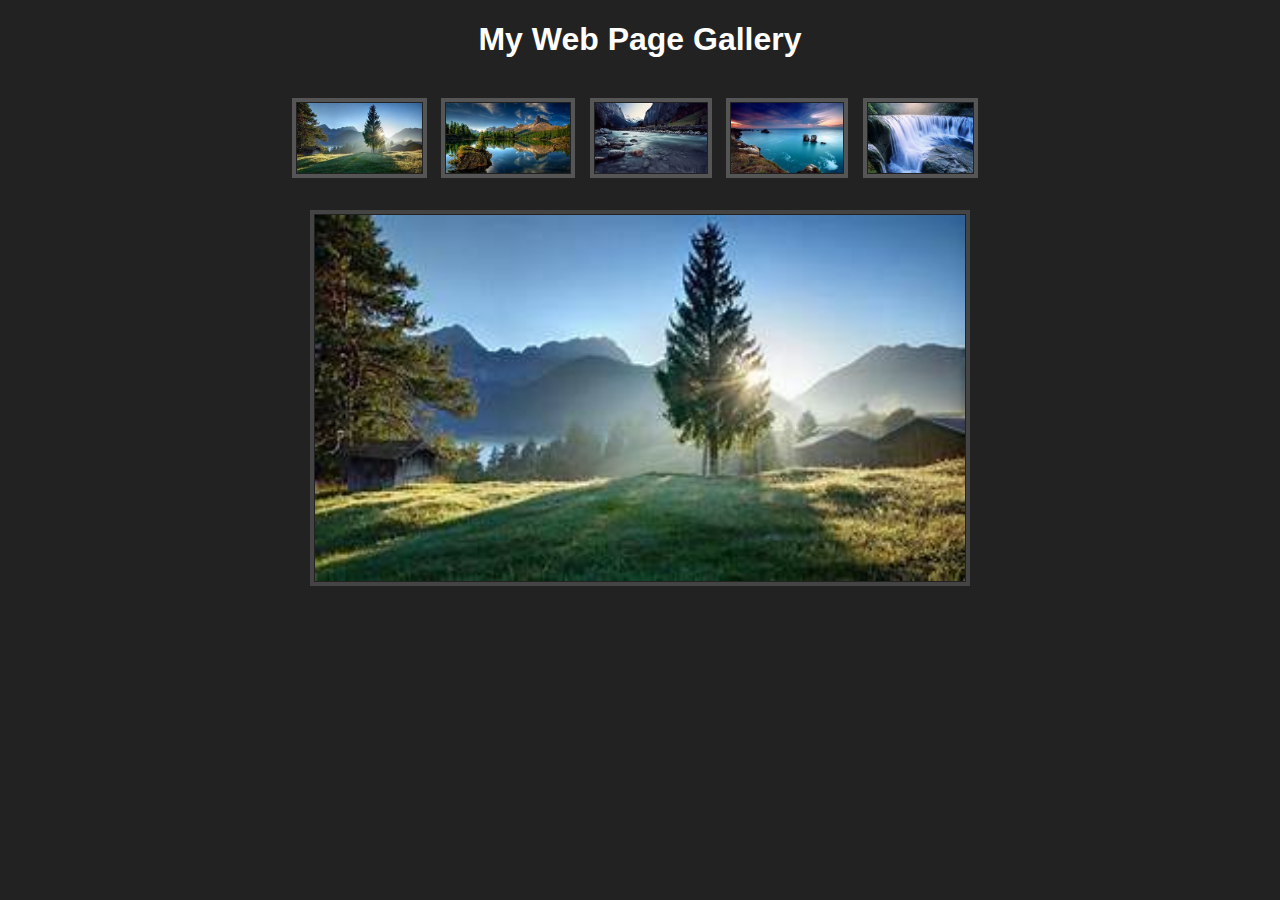
<file: project/webGallery.html>
<!DOCTYPE html>
<html lang="en">
    <head>
        <meta charset="UTF-8">
        <meta name="viewport" content="width=device-width, initial-scale=1.0">
        <title>My web Page</title>
        <style>
            body{
                background: #222;
                margin-top: 20px;
                font-family: Arial;
                color:white;
            }
            .thumbnails img{
                height:70px;
                border: 4px solid #555;
                padding: 1px;
                margin: 0 10px 10px 0;
            }
            .thumbnails img:hover {
                border: 4px solid #00ccff;
            }
            .preview img{
                border: 4px solid #444;
                padding: 1px;
                width: 650px;
            }
        </style>
    </head>
    <body>
        <div id="container" align="center">
            <h1>My Web Page Gallery</h1>
            <br />
            <div class="thumbnails">
                <img onmouseover="preview.src=img1.src" name="img1" src="images/img1.jfif" />
                <img onmouseover="preview.src=img2.src" name="img2" src="images/img2.jfif" />
                <img onmouseover="preview.src=img3.src" name="img3" src="images/img3.jfif" />
                <img onmouseover="preview.src=img4.src" name="img4" src="images/img4.jfif" />
                <img onmouseover="preview.src=img5.src" name="img5" src="images/img5.jfif" />
            </div>

            <br/>

            <div class="preview" align="center">
                <img name="preview" src="images/img1.jfif" />
            </div>
        </div>
        
    </body>
</html>
</file>
